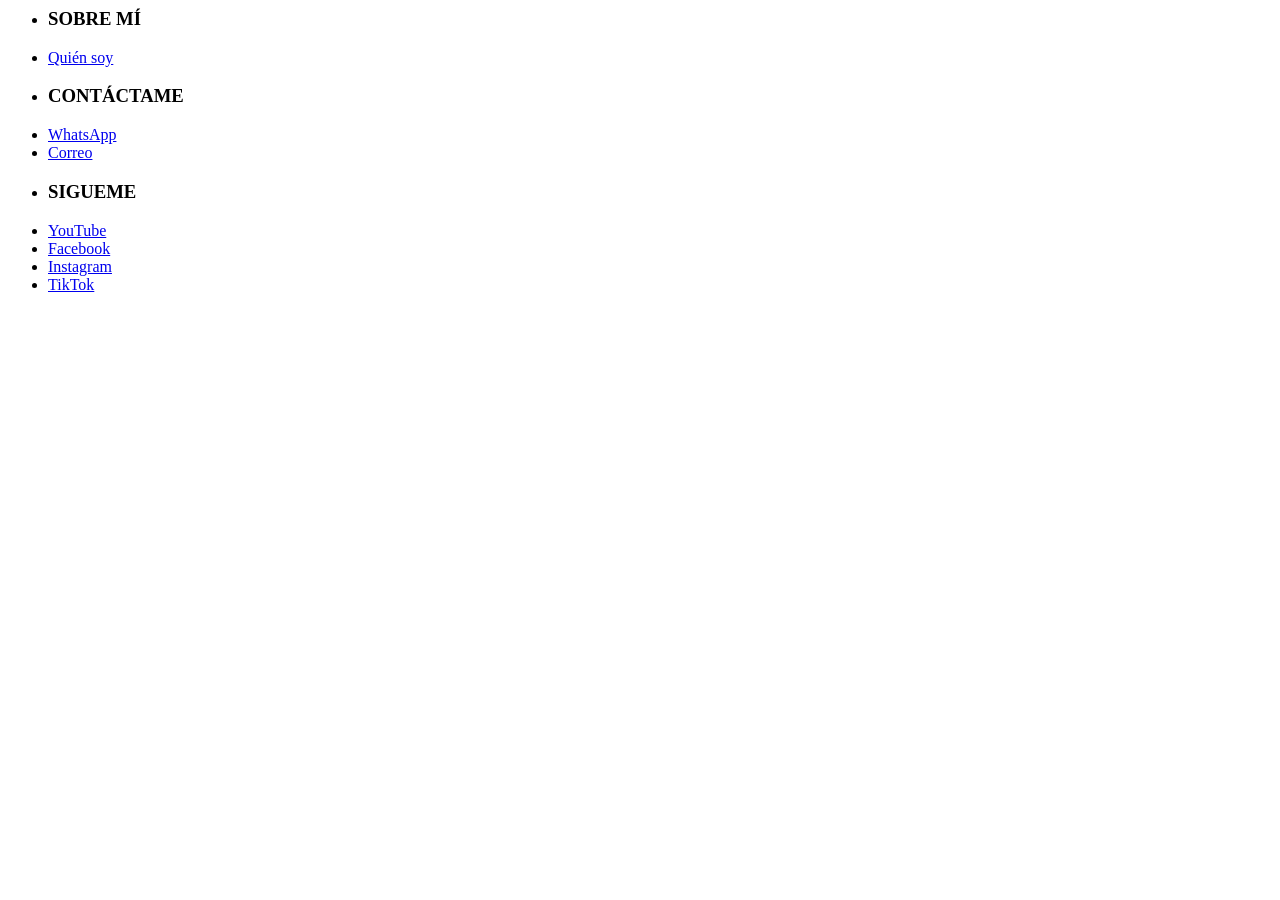
<file: componentes/footer/footer.html>
<body>
    <footer>
        <ul>
            <li><h3>SOBRE MÍ</h3></li>
            <li><a href="/sobre-mi.html">Quién soy</a></li>
        </ul>

        <ul>
            <li><h3>CONTÁCTAME</h3></li>

            <li>
                <a href="https://wa.me/13477692551" 
                target="_blank" 
                rel="noopener noreferrer">
                WhatsApp
                </a>
            </li>

            <li>
                <a href="https://mail.google.com/mail/?view=cm&fs=1&to=milagrosterapiaholistica@gmail.com&su=Consulta%20desde%20la%20web"
                target="_blank"
                rel="noopener noreferrer">
                    Correo
                </a>
            </li>
        </ul>

        <ul>
            <li><h3>SIGUEME</h3></li>

            <li>
                <a 
                href="https://youtube.com/@soymilagroscisneros"
                target="_blank"
                rel="noopener noreferrer">
                YouTube
                </a>
            </li>

            <li>
                <a 
                href="https://www.facebook.com/share/1GV8NLQYaV/?mibextid=wwXIfr"
                target="_blank"
                rel="noopener noreferrer">
                Facebook
                </a>
            </li>

            <li>
                <a 
                href="https://www.instagram.com/soymilagroscisneros?stkn=MXQxZ2E4cWkzaW02OQ%3D%3D"
                target="_blank"
                rel="noopener noreferrer">
                Instagram
                </a>
            </li>

            <li>
                <a 
                href="https://www.tiktok.com/@mila_10_17?_r=1"
                target="_blank"
                rel="noopener noreferrer">
                TikTok
                </a>
            </li>
        </ul>
    </footer>
</body>
</file>
